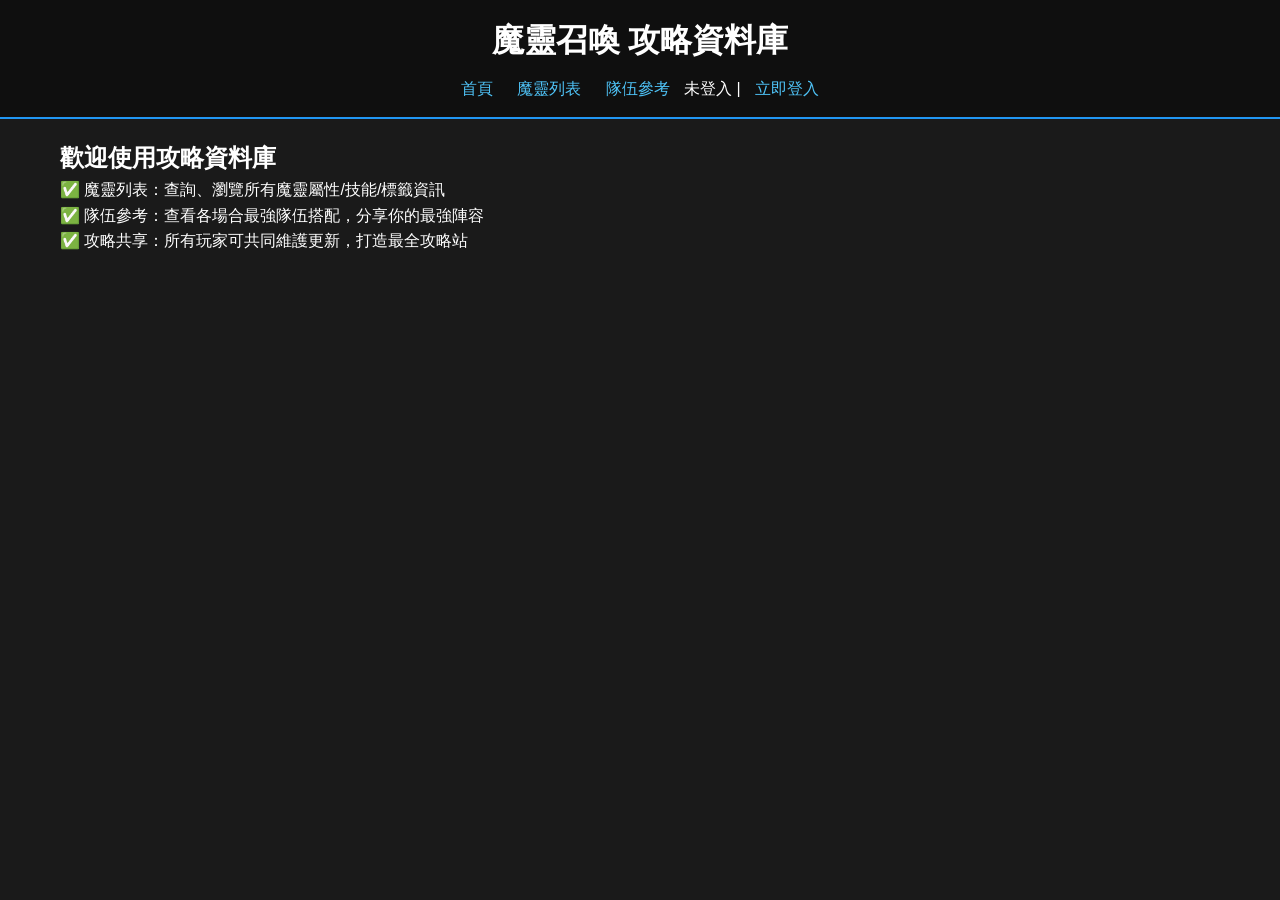
<file: index.html>
<!DOCTYPE html>
<html lang="zh-TW">
<head>
    <meta charset="UTF-8">
    <meta name="viewport" content="width=device-width, initial-scale=1.0">
    <title>魔靈召喚 - 攻略資料庫</title>
    <link rel="stylesheet" href="css/style.css">
</head>
<body>
    <div class="header">
        <h1>魔靈召喚 攻略資料庫</h1>
        <div class="nav">
            <a href="index.html">首頁</a>
            <a href="monsters.html">魔靈列表</a>
            <a href="teams.html">隊伍參考</a>
            <span id="login-status">未登入 | <a href="login.html">立即登入</a></span>
        </div>
    </div>
    <div class="container">
        <h2>歡迎使用攻略資料庫</h2>
        <p>✅ 魔靈列表：查詢、瀏覽所有魔靈屬性/技能/標籤資訊</p>
        <p>✅ 隊伍參考：查看各場合最強隊伍搭配，分享你的最強陣容</p>
        <p>✅ 攻略共享：所有玩家可共同維護更新，打造最全攻略站</p>
    </div>
    <script src="js/data.js"></script>
    <script src="js/auth.js"></script>
</body>
</html>
</file>
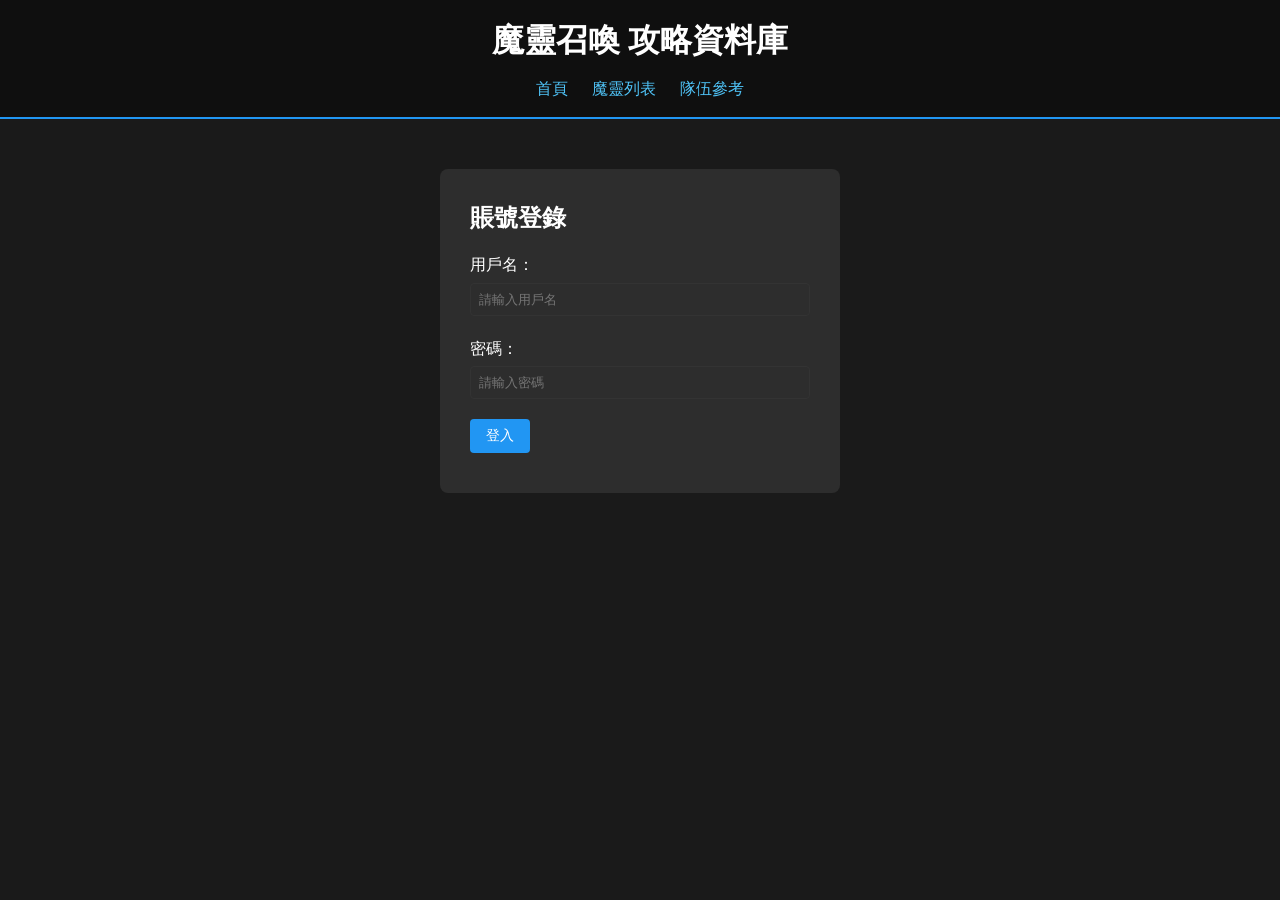
<file: misc.html>
<!DOCTYPE html>
<html lang="zh-TW">
<head>
    <meta charset="UTF-8">
    <meta name="viewport" content="width=device-width, initial-scale=1.0">
    <title>賬號登錄 - 魔靈召喚攻略</title>
    <link rel="stylesheet" href="css/style.css">
</head>
<body>
    <div class="header">
        <h1>魔靈召喚 攻略資料庫</h1>
        <div class="nav">
            <a href="index.html">首頁</a>
            <a href="monsters.html">魔靈列表</a>
            <a href="teams.html">隊伍參考</a>
        </div>
    </div>
    <div class="container login-box">
        <h2>賬號登錄</h2>
        <div class="form-group">
            <label>用戶名：</label>
            <input type="text" id="username" placeholder="請輸入用戶名">
        </div>
        <div class="form-group">
            <label>密碼：</label>
            <input type="password" id="password" placeholder="請輸入密碼">
        </div>
        <button onclick="login()">登入</button>
        <p id="login-msg" class="msg"></p>
    </div>
    <script src="js/data.js"></script>
    <script src="js/auth.js"></script>
</body>
</html>
</file>
<file: css/style.css>
* { margin: 0; padding: 0; box-sizing: border-box; font-family: "微軟正黑體", sans-serif; }
body { background: #1a1a1a; color: #fff; line-height: 1.6; padding-bottom: 50px; }
a { color: #4fc3f7; text-decoration: none; }
a:hover { color: #2196f3; }
button { cursor: pointer; background: #2196f3; color: #fff; border: none; padding: 8px 16px; border-radius: 4px; font-size: 14px; }
button:disabled { background: #666; cursor: not-allowed; }
button.admin-btn { background: #f44336; }
button.user-btn { background: #4caf50; }
input, select, textarea { padding: 8px; border-radius: 4px; border: 1px solid #333; background: #2d2d2d; color: #fff; width: 100%; margin: 5px 0; }
textarea { min-height: 80px; resize: vertical; }
img { max-width: 100%; border-radius: 4px; }

.header { background: #0f0f0f; padding: 15px; text-align: center; border-bottom: 2px solid #2196f3; }
.nav { margin-top: 10px; }
.nav a { margin: 0 10px; font-size: 16px; }
.container { max-width: 1200px; margin: 20px auto; padding: 0 20px; }
.form-group { margin: 15px 0; }
.label { font-weight: bold; margin-bottom: 5px; display: block; }
.msg { color: #f44336; margin-top: 10px; }
.success { color: #4caf50; }
.login-box { max-width: 400px; margin: 50px auto; background: #2d2d2d; padding: 30px; border-radius: 8px; }

/* 魔靈樣式 */
.monster-card { background: #2d2d2d; border-radius: 8px; padding: 15px; margin: 10px; display: inline-block; width: 180px; text-align: center; }
.monster-img { width: 100px; height: 100px; border-radius: 50%; margin: 0 auto; object-fit: cover; }
.monster-attr { display: inline-block; padding: 2px 8px; border-radius: 12px; font-size: 12px; margin: 5px; }
.attr-water { background: #2196f3; }
.attr-fire { background: #f44336; }
.attr-wind { background: #4caf50; }
.attr-light { background: #ffc107; color: #000; }
.attr-dark { background: #9c27b0; }

/* 隊伍樣式 */
.team-section { margin: 20px 0; }
.team-tab { display: flex; gap: 5px; margin-bottom: 15px; flex-wrap: wrap; }
.team-tab button { flex: 1; }
.team-card { background: #2d2d2d; border-radius: 8px; padding: 15px; margin: 10px 0; }
.team-name { font-size: 18px; font-weight: bold; margin-bottom: 10px; }
.team-member-box { display: flex; gap: 10px; flex-wrap: wrap; margin: 10px 0; }
.member-slot { width: 80px; height: 80px; border: 2px solid #444; border-radius: 4px; display: flex; align-items: center; justify-content: center; background: #1a1a1a; }
.member-slot img { width: 70px; height: 70px; object-fit: cover; }
.member-slot.empty { font-size: 30px; color: #666; }
.member-slot.captain { border-color: #ffc107; }
.team-tag { display: inline-block; padding: 2px 8px; border-radius: 4px; font-size: 12px; margin: 2px; }
.team-desc { margin-top: 10px; color: #ccc; font-size: 14px; }

/* 篩選/搜索樣式 */
.filter-bar { background: #2d2d2d; padding: 15px; border-radius: 8px; margin: 20px 0; display: flex; flex-wrap: wrap; gap: 10px; align-items: center; }
.filter-item { flex: 1; min-width: 120px; }
.search-input { flex: 2; min-width: 200px; }

/* 彈窗樣式 */
.modal { position: fixed; top: 0; left: 0; width: 100%; height: 100%; background: rgba(0,0,0,0.8); display: flex; align-items: center; justify-content: center; z-index: 999; }
.modal-content { background: #2d2d2d; padding: 20px; border-radius: 8px; max-width: 90%; width: 800px; max-height: 90vh; overflow-y: auto; }
.close-modal { float: right; font-size: 20px; cursor: pointer; }

/* 權限隱藏 */
.admin-only { display: none; }
.user-only { display: none; }
</file>
